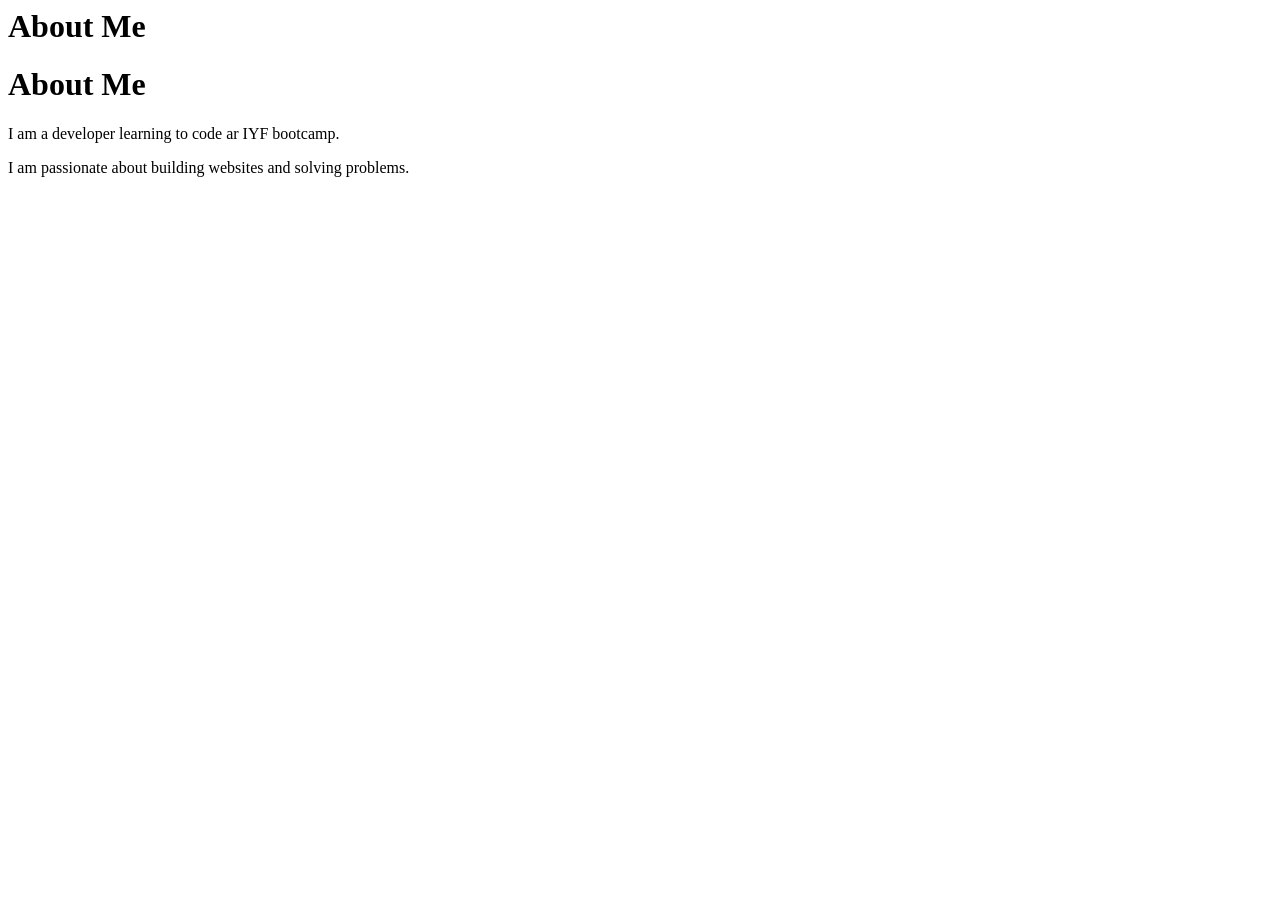
<file: terminal-practice/about.html>
<h1>About Me</h1>
<html>
<head><title>About Me</title></head>
<body>
<h1>About Me</h1>
<p>I am a developer learning to code ar IYF bootcamp.</p>
<p>I am passionate about building websites and solving problems.</p>
</file>
